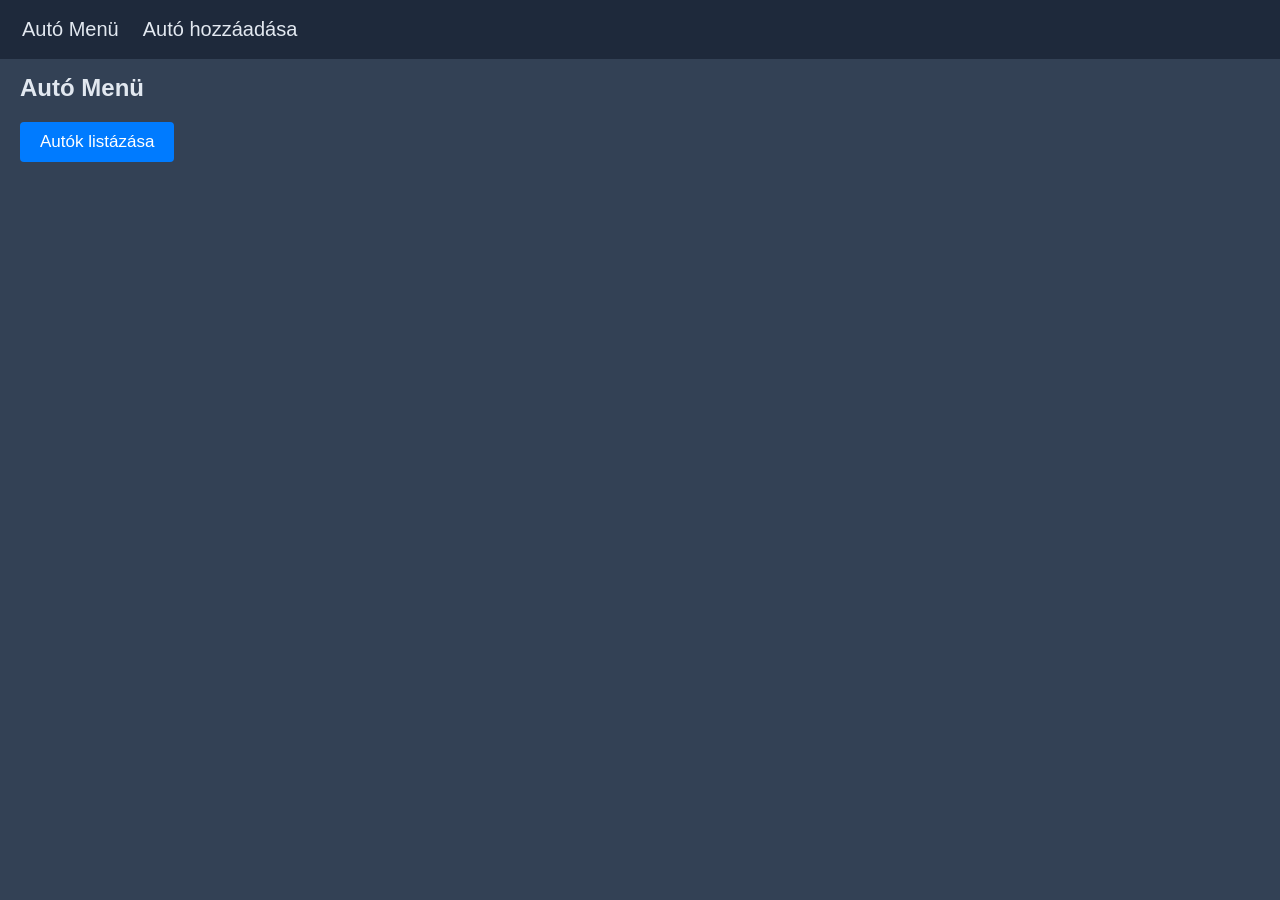
<file: index.html>
<!DOCTYPE html>
<html lang="hu">
<head>
    <meta charset="UTF-8">
    <meta name="viewport" content="width=device-width, initial-scale=1.0">
    <title>Autó Menü</title>
    <link rel="stylesheet" href="style.css">
</head>
<body>
    
    <div>
        <h2>Autó Menü</h2>
        <button id="send-btn">Autók listázása</button>
    </div>
    



    

    <div id="result"></div>

    <script src="app.js"></script>
    <script>
        let modositas = false;
        async function loadDB(){
            try{
                const res = await fetch(`https://iit-playground.arondev.hu/api/${NeptunCode}/car`,{
                    method: 'GET',
                    headers: {
                        'Content-Type': 'application/json'
                    }
                });
                const data = await res.json();
                console.log(data);

                if(!res.ok){
                    alert("Hiba a betöltés során: " + data.message)
                    return;
                }

                const resultDiv = document.querySelector('#result');
                resultDiv.innerHTML = '';
                for(const car of data){
                    const carHtml = `
                    
                        <div class="card" data-id="${car.id}">
                            <a href="adatlap.html?id=${car.id}">${car.brand +" "+ car.model}</a>

                            
                            <p><strong>Gyártó:</strong> ${car.brand}</p>
                            <p><strong>Gyártás dátuma:</strong> ${car.dayOfCommission}</p>
                            <p><strong>Hajtás:</strong> ${car.electric ? "Elektromos" : "Benzines"}</p>
                            <p><strong>Fogyasztás:</strong> ${car.fuelUse.toFixed(2)} L</p>
                            <p><strong>Model: </strong> ${car.model}</p>
                            <p><strong>Tulajdonos:</strong> ${car.owner}</p>
                            <button onclick="modifyCar(${car.id})" class="btn-primary">Módosítás</button>
                            <button onclick="deleteCar(${car.id})" class="btn-danger">Törlés</button>
                            </div>
                    `;
                    resultDiv.innerHTML += carHtml;
                }

                const count = `
                <div id="counter">
                <p><strong>Kocsik száma:</strong> ${data.length}</p>
                </div>
                `;

                resultDiv.insertAdjacentHTML('afterbegin', count);

            }catch(err){
                console.log("Hiba az adatok betöltése során:" + err);
                alert("Hiba az adatok betöltésekor.");
            }
        }

        async function modifyCar(id){
            if(modositas){
                alert("Nem lehet többet módosítani mint 1 kocsi:(");
                return;
            }
            modositas = true;

            console.log(`Módosítandó autó ID: ${id}`);
            let data;

            try{
                const res = await fetch(`https://iit-playground.arondev.hu/api/${NeptunCode}/car/${id}`,{
                    method: 'GET',
                    headers: {
                        'Content-Type': 'application/json'
                    }
                });
                data = await res.json();


                if(!res.ok){
                    alert("Hiba az autó lekérdezése során!: " + data.message);
                    modositas = false;
                    return;
                }


            }catch(err){
                console.log("Hiba az adatok betöltése során:" + err);
                alert("Hiba az adatok betöltésekor.");
            }


            const TargetDiv = document.querySelector(`.card[data-id="${id}"]`);
            TargetDiv.innerHTML = `
                            <p><strong>${data.brand +" "+ data.model}</strong></p>
                            <p><strong>Gyártó: </strong><input type="text" id="brand" value="${data.brand}"></p>
                            <p><strong>Gyártás dátuma: </strong><input type="date" id="dayOfCommission" value="${data.dayOfCommission}"></p>
                            <p><strong>Hajtás: </strong><input type="text" id="electric" value="${data.electric ? "Elektromos" : "Benzines"}"></p>
                            <p><strong>Fogyasztás: </strong><input type="number" id="fuelUse" value="${data.fuelUse.toFixed(2)}"> L</p>
                            <p><strong>Model: </strong><input type="text" id="model" value="${data.model}"></p>
                            <p><strong>Tulajdonos: </strong><input type="text" id="owner" value="${data.owner}"></p>
                            <button id="save" class="btn-primary btn-save">Mentés</button>
            `

            const SaveGomb = document.querySelector('#save');
            SaveGomb.addEventListener('click',async () => {
                const BrandTartalom = document.querySelector('#brand').value.trim();
                const DayOfCommissionTartalom = document.querySelector('#dayOfCommission').value;
                const ElectricTartalom = document.querySelector('#electric').value;
                const fuelUseTartalom = parseFloat(document.querySelector('#fuelUse').value);
                const modelTartalom = document.querySelector('#model').value;
                const ownerTartalom = document.querySelector('#owner').value;

                if(BrandTartalom == ""){
                    alert("Márka nem lehet üres!");
                    modositas = false;
                    return;
                }
                if(ElectricTartalom == ""){
                    alert("Hajtás nem lehet üres!");
                    modositas = false;
                    return;
                }
                if(document.querySelector('#fuelUse').value == ""){
                    alert("Fogyasztás nem lehet üres!");
                    modositas = false;
                    return;
                }
                if(modelTartalom == ""){
                    alert("Model nem lehet üres!");
                    modositas = false;
                    return;
                }
                if(ownerTartalom == ""){
                    alert("Tulajdonos nem lehet üres!");
                    modositas = false;
                    return;
                }
                if(DayOfCommissionTartalom == ""){
                    alert("Gyártás dátuma nem lehet üres!");
                    modositas = false;
                    return;
                }



                if(!(kocsilista.includes(BrandTartalom))){
                    alert("Nem létezik ilyen gyártó!");
                    modositas = false;
                    return;
                }

                if(!(ElectricTartalom.toLowerCase() == "elektromos" || ElectricTartalom.toLowerCase() == "benzines")){
                    alert("A hajtás csak Elektromos vagy Benzines lehet!");
                    modositas = false;
                    return;
                }

                if(ElectricTartalom.toLowerCase() == "elektromos" && fuelUseTartalom != 0){
                    alert("Elektromos kocsi fogyasztása csak 0 lehet!");
                    modositas = false;
                    return;
                }

                if(ElectricTartalom.toLowerCase() == "benzines" && fuelUseTartalom == 0){
                    alert("Benzines kocsi fogyasztása nem lehet 0!");
                    modositas = false;
                    return;
                }


                const carData = {
                    id : id,
                    brand : BrandTartalom,
                    dayOfCommission : DayOfCommissionTartalom,
                    electric : ElectricTartalom.toLowerCase() === "elektromos" ? true : false,
                    fuelUse : fuelUseTartalom,
                    model : modelTartalom,
                    owner : ownerTartalom
                }


                try{
                const res = await fetch(`https://iit-playground.arondev.hu/api/${NeptunCode}/car`,{
                    method: 'PUT',
                    headers: {
                        'Content-Type': 'application/json'
                    },
                    body : JSON.stringify(carData)
                });

                data = await res.json();

                if(!res.ok){
                    alert("Hiba az autó lekérdezése során!\n" + data.message);
                    modositas = false;
                    return;
                }

            }catch(err){
                console.log("Hiba a kocsi módosítása során:" + err);
                alert("Hiba a kocsi módosítása során:" + err);
            }

                alert("Módosítás sikeresen megtörtént!");
                loadDB();
                modositas = false;
            })
        }
        

        async function deleteCar(id){
            console.log(id + "id kocsi törlése");
            try{
                const res = await fetch(`https://iit-playground.arondev.hu/api/${NeptunCode}/car/${id}`,{
                    method: 'DELETE',
                    headers: {
                        'Content-Type': 'application/json'
                    }
                });
                const data = await res.json();

                if(!res.ok){
                    alert("Hiba az autó törlése során!: " + data.message);
                }else{
                    if(!modositas){
                        alert("ID: " + id + " kocsi sikeresen törölve!");
                        loadDB();
                    }else{
                        alert("ID: " + id + " kocsi sikeresen törölve!\nA módosítások megjelenítéséhez mentse el az éppen módosítás alatt lévő autót!");
                    }
                    
                }
                


            }catch(err){
                console.log("Hiba az autó törlése során a kérelemben: " + err);
                alert("Hiba az autó törlése során a kérelemben: " + err);
            }
        }

        



        const LekerdezesGomb = document.querySelector('#send-btn');
        LekerdezesGomb.addEventListener('click', () => {
            loadDB();
        })

    </script>
</body>
</html>
</file>
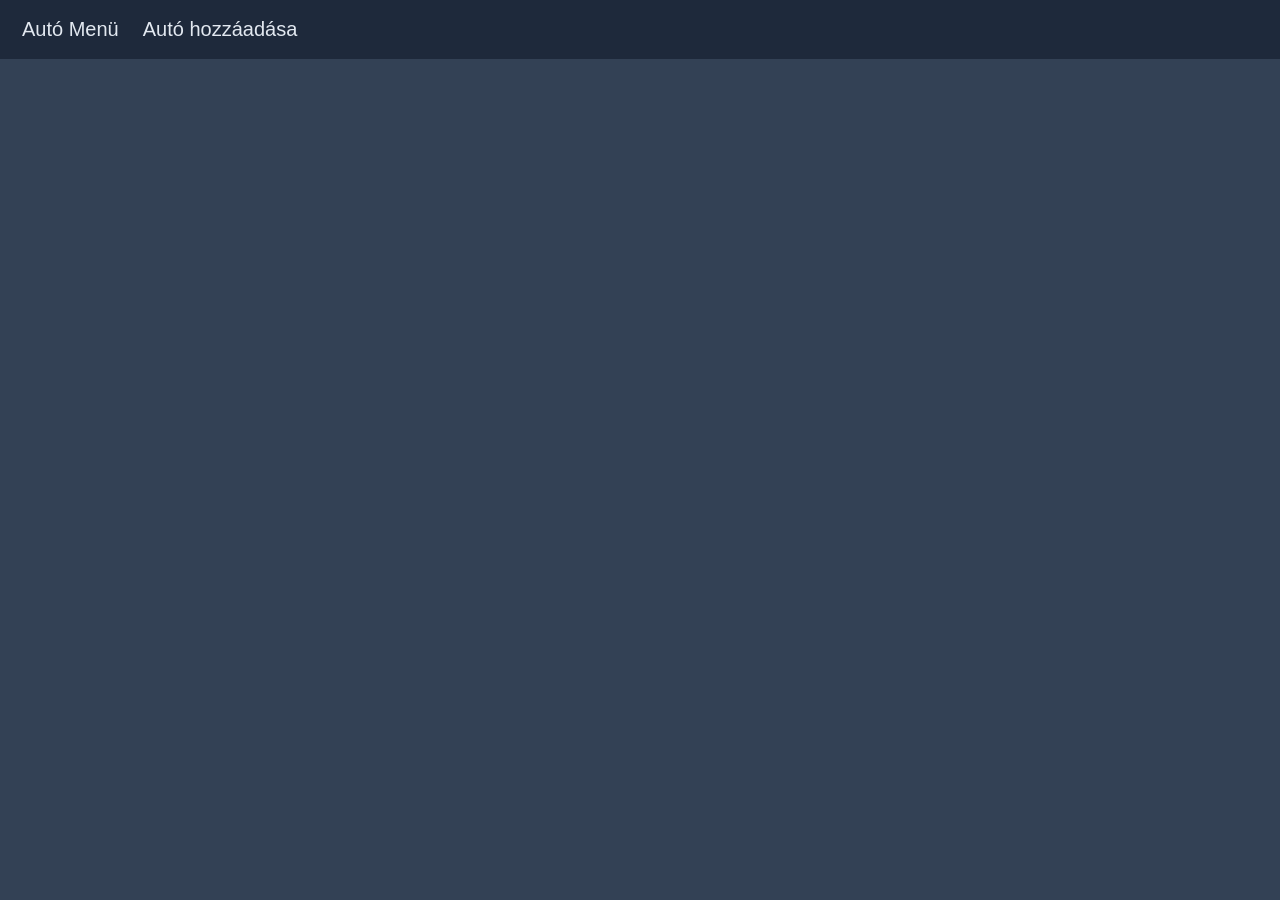
<file: adatlap.html>
<!DOCTYPE html>
<html lang="hu">
<head>
    <meta charset="UTF-8">
    <meta name="viewport" content="width=device-width, initial-scale=1.0">
    <title>Adatlap</title>
    <link rel="stylesheet" href="style.css">
</head>
<body>

    <div id="result" class="card adatlap"></div>
    
    <script src="app.js"></script>
    <script>

        async function loadCar(id){
            try{
                const res = await fetch(`https://iit-playground.arondev.hu/api/${NeptunCode}/car/${id}`,{
                    method: 'GET',
                    headers: {
                        'Content-Type': 'application/json'
                    }
                });
                const data = await res.json();
                console.log(data);

                if(!res.ok){
                    alert("Hiba az autó lekérdezése során!");
                    return;
                }

                const ResultDiv = document.querySelector('#result');
                ResultDiv.innerHTML = `
                            <img src="https://cdn.jsdelivr.net/gh/filippofilip95/car-logos-dataset@latest/logos/thumb/${data.brand.toLowerCase()}.png">
                            <p><strong>Gyártó:</strong> ${data.brand}</p>
                            <p><strong>Gyártás dátuma:</strong> ${data.dayOfCommission}</p>
                            <p><strong>Hajtás:</strong> ${data.electric ? "Elektromos" : "Benzines"}</p>
                            <p><strong>Fogyasztás:</strong> ${data.fuelUse.toFixed(2)} L</p>
                            <p><strong>Model: </strong> ${data.model}</p>
                            <p><strong>Tulajdonos:</strong> ${data.owner}</p>
                `


            }catch(err){
                console.log("Hiba az adatok betöltése során:" + err);
                alert("Hiba az adatok betöltésekor.");
            }
        }

        const params = new URLSearchParams(window.location.search);
        const getId = params.get('id');
        loadCar(getId);

    </script>
</body>
</html>
</file>
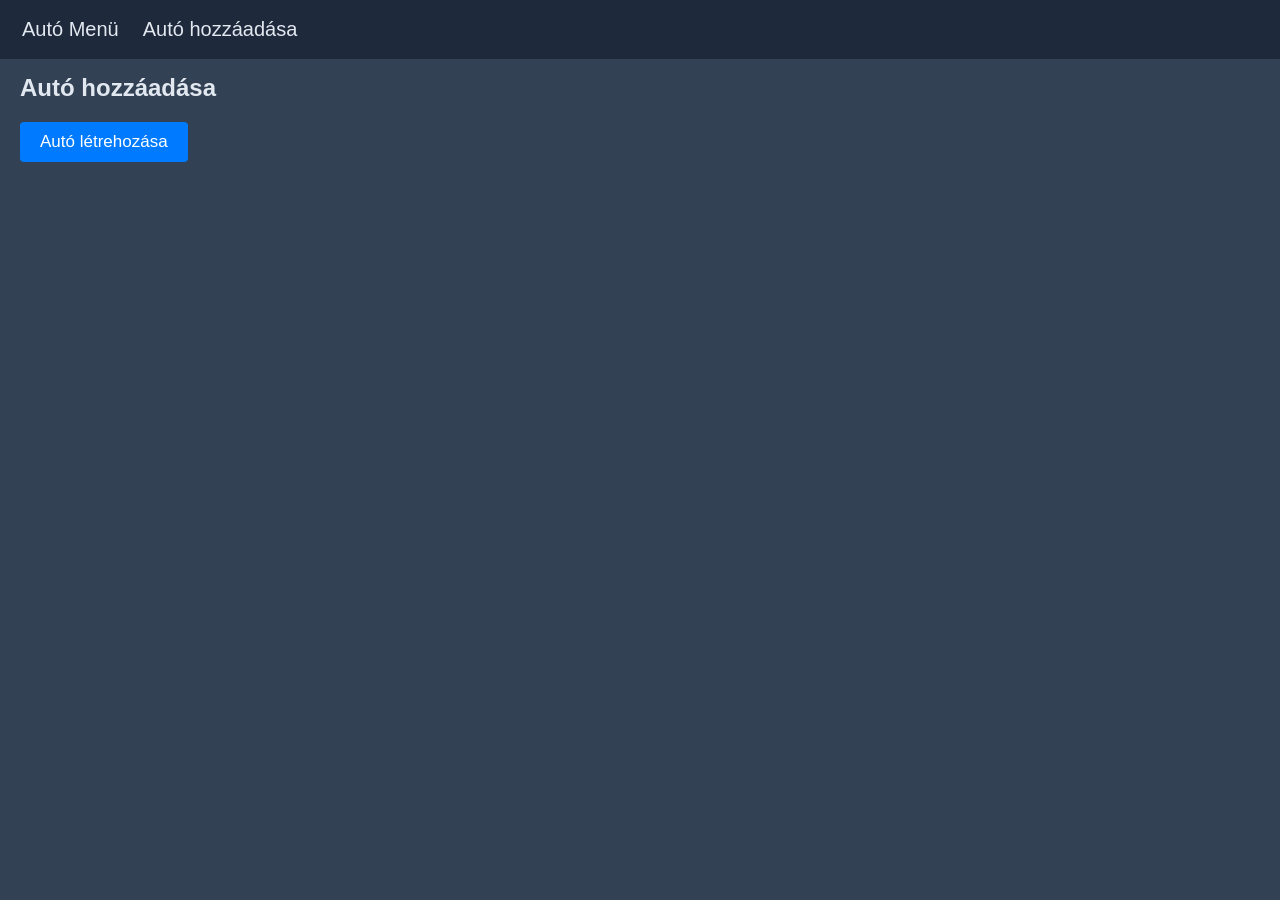
<file: car_creator.html>
<!DOCTYPE html>
<html lang="hu">
<head>
    <meta charset="UTF-8">
    <meta name="viewport" content="width=device-width, initial-scale=1.0">
    <title>Autó hozzáadása</title>
    <link rel="stylesheet" href="style.css">
</head>
<body>

    <div>
        <h2>Autó hozzáadása</h2>
        <button id="create-btn">Autó létrehozása</button>
    </div>


    <div id="result" class="card creator"></div>

    <script src="app.js"></script>
    <script>
        async function CreateCar(){
            const targetDiv = document.querySelector('#result');
            targetDiv.innerHTML = `
                <p><strong>Gyártó:</strong></p> <input type="text" id="brand" placeholder="pl. Lexus">
                <p><strong>Gyártás dátuma:</strong></p> <input type="date" id="dayOfCommission" value="">
                <p><strong>Hajtás:</strong></p>
                    <label for="electric">Elektromos</label>
                    <input type="radio" name="power" id="electric">
                    <br>
                    <label for="gas">Benzines</label>
                    <input type="radio" name="power" id="gas" checked>

                <p><strong>Fogyasztás:</strong></p> <input type="number" id="fuelUse" placeholder="pl. 10" min=0 ><label for="fuelUse"> L</label>
                <p><strong>Model:</strong></p> <input type="text" id="model" placeholder="pl. Civic">
                <p><strong>Tulajdonos:</strong></p> <input type="text" id="owner" placeholder="pl. Kis Pista">
                <br>
                <button id="send-btn">Mentés</button>
            `

            const electricRadio = document.querySelector('#electric');
            const gasRadio = document.querySelector('#gas');
            const fogyasztasField = document.querySelector('#fuelUse');

            electricRadio.addEventListener('change',() => {
                fogyasztasField.value = 0;
                fogyasztasField.readOnly = true;
            })
            
            gasRadio.addEventListener('change',() => {
                fogyasztasField.readOnly = false;
            })


            const sendGomb = document.querySelector('#send-btn');
            sendGomb.addEventListener('click',async () => {
                    const HajtasElem = document.querySelector('input[name="power"]:checked');
                    const isElectric = HajtasElem && HajtasElem.id == 'electric';

                    const BrandTartalom = document.querySelector('#brand').value.trim();
                    const DayOfCommissionTartalom = document.querySelector('#dayOfCommission').value;
                    const fuelUseTartalom = document.querySelector('#fuelUse').value;
                    const modelTartalom = document.querySelector('#model').value;
                    const ownerTartalom = document.querySelector('#owner').value;

                    if (!BrandTartalom){
                        alert("A márka nem lehet üres!");
                        return;
                    }

                    if(!DayOfCommissionTartalom){
                        alert("A gyártási dátum nem lehet üres");
                        return;
                    }

                    if(document.querySelector('#fuelUse').value == ""){
                        alert("Fogyasztás nem lehet üres!");
                        return;
                    }

                    if(!modelTartalom){
                        alert("A model nem lehet üres!");
                        return;
                    }

                    if(!ownerTartalom){
                        alert("A tulajdonos nem lehet üres");
                        return;
                    }

                    if(!(kocsilista.includes(BrandTartalom))){
                        alert("Nem létezik ilyen gyártó!");
                        return;
                    }

                    if(isElectric && fuelUseTartalom != 0){
                        alert("Elektromos kocsi fogyasztása csak 0 lehet!");
                        return;
                    }

                    if(isElectric == false && fuelUseTartalom == 0){
                        alert("Benzines kocsi fogyasztása nem lehet 0!");
                        return;
                    }

                    const carData = {
                        id : 1,
                        brand : BrandTartalom,
                        model : modelTartalom,
                        fuelUse : parseFloat(fuelUseTartalom),
                        owner : ownerTartalom,
                        dayOfCommission : DayOfCommissionTartalom,
                        electric : isElectric,
                    }

                    console.log(JSON.stringify(carData));

                    try{
                        const res = await fetch(`https://iit-playground.arondev.hu/api/${NeptunCode}/car`,{
                            method: 'POST',
                            headers: {
                                'Content-Type': 'application/json'
                            },
                            body : JSON.stringify(carData)
                        });

                        const responseText = await res.json();

                        if(!res.ok){
                            alert("Hiba a kocsi hozzáadása során: " + responseText.message);
                        }else{
                            alert("Sikeresen hozzáadva!");
                            targetDiv.innerHTML = "";
                            const CreateGomb = document.querySelector('#create-btn');
                            CreateGomb.style.display = 'block';
                        }

                    }catch(err){
                        console.log(err);
                        alert("Hiba a kocsi hozzáadása során: " + err);
                    }

                    


            })
        }

        const CreateGomb = document.querySelector('#create-btn');
        CreateGomb.addEventListener('click',() => {
            CreateGomb.style.display = 'none'
            CreateCar();
            
        })


    </script>
</body>
</html>
</file>
<file: style.css>
body {
    font-family: Arial, Helvetica, sans-serif;
    background-color: #334155;
    color: #333;
    margin: 0;
    padding: 0;
}

h2 {
    margin: 15px 20px;
    color: #e2e8f0;
}

.navbar {
    background-color: #1e293b;
    padding: 10px;
    display: flex;
    justify-content: flex-start;
    align-items: center;
}

.navbar a {
    padding: 8px 12px;
    color: #e2e8f0;
    font-size: 20px;
    text-decoration: none;
}

.navbar a:hover {
    background-color: rgba(255, 255, 255, 0.1);
    border-radius: 4px;
}

p {
    margin: 5px 0;
}

#result {
    max-width: 700px;
    margin: 20px auto;
    padding: 20px 25px;
}

#result:empty {
    display: none;
}

#counter {
    background-color: #eaeaea;
    padding: 10px 15px;
    border-radius: 5px;
    margin-bottom: 15px;
    font-size: 17px;
}

.card {
    background: white;
    padding: 15px;
    border-radius: 5px;
    box-shadow: 0 2px 4px rgba(0, 0, 0, 0.1);
    margin-bottom: 15px;
    border-left: 4px solid #007bff;
}

.card:hover {
    box-shadow: 0 4px 8px rgba(0, 0, 0, 0.15);
}

.card a {
    font-size: 18px;
    font-weight: bold;
    color: #007bff;
    text-decoration: none;
}

.card a:hover {
    text-decoration: underline;
}

.adatlap {
    max-width: 500px;
    margin: 20px auto;
    padding: 20px;
    font-size: larger;
}

.adatlap img {
    display: block;
    margin: 0 auto 10px;
    width: 50%;
}

input[type="text"],
input[type="number"],
input[type="date"] {
    padding: 6px 8px;
    font-size: 15px;
    border: 1px solid #ccc;
    border-radius: 4px;
}

input[type="text"]:focus,
input[type="number"]:focus,
input[type="date"]:focus {
    outline: none;
    border-color: #007bff;
}

label {
    margin-right: 8px;
}

button {
    display: inline-block;
    padding: 8px 16px;
    margin: 5px;
    font-size: 16px;
    text-align: center;
    border: none;
    cursor: pointer;
    border-radius: 4px;
    background-color: #007bff;
    color: white;
}

button:hover {
    opacity: 0.85;
}

#send-btn,
#create-btn {
    margin-left: 20px;
    padding: 10px 20px;
    font-size: 17px;
}

.btn {
    display: inline-block;
    padding: 8px 16px;
    margin: 5px;
    font-size: 16px;
    text-align: center;
    border: none;
    cursor: pointer;
    border-radius: 4px;
}

.btn-primary {
    background-color: #007bff;
    color: white;
}

.btn-secondary {
    background-color: #6c757d;
    color: white;
}

.btn-danger {
    background-color: #dc3545;
    color: white;
}

.btn-save {
    background-color: #35dc35;
    color: white;
    border: 1px solid #28a745;
}

.btn:hover {
    opacity: 0.8;
}
</file>
